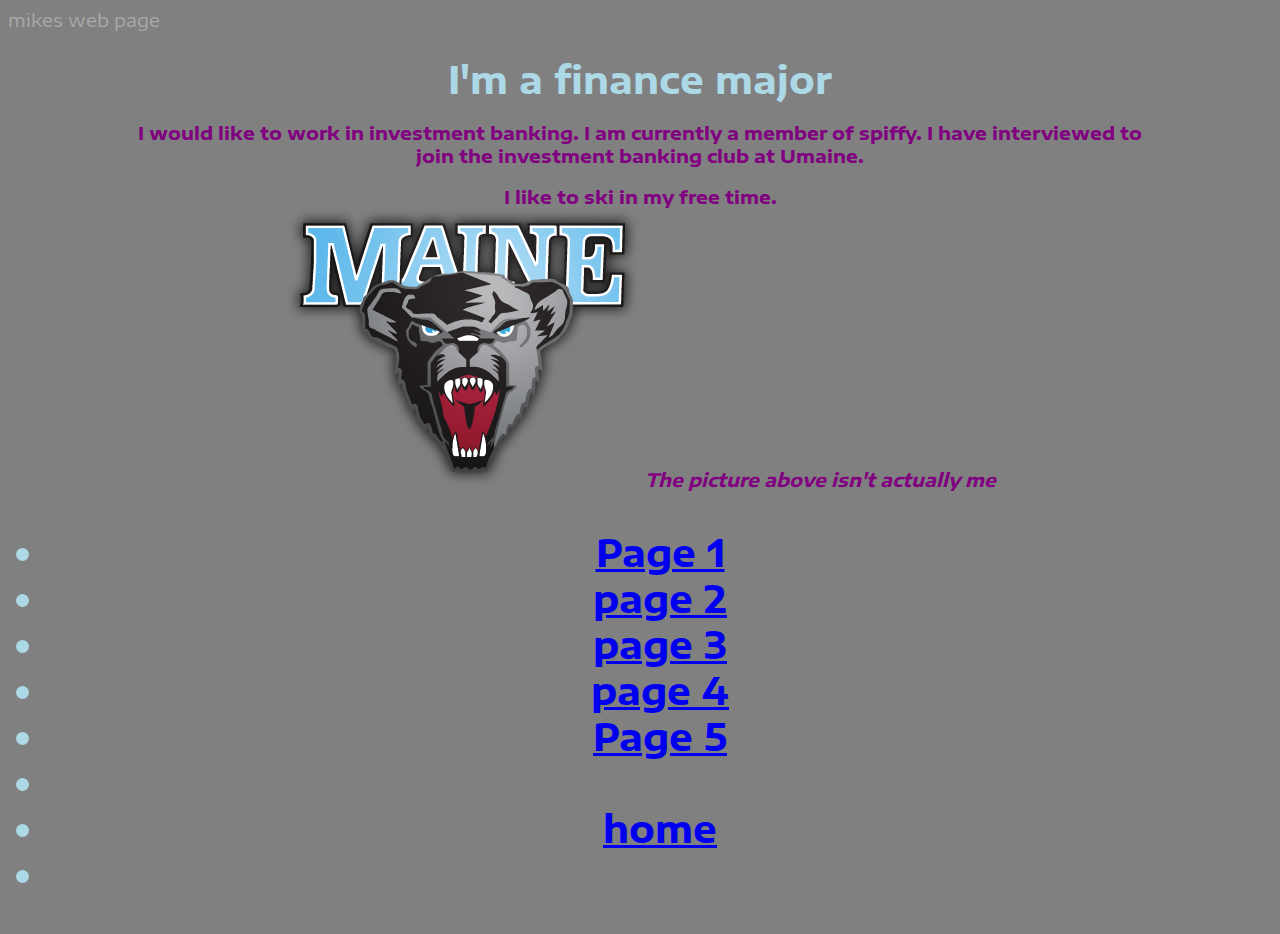
<file: index.html>
<html>
	<head>
		<title>hello world</title>
		
		<link href="https://fonts.googleapis.com/css?family=Encode+Sans+Expanded" rel="stylesheet">
		  <link href="stylesheet.css" rel="stylesheet">

	</head>
	<body>


mikes web page 
<h1>I'm a finance major<h/1>
<p> I would like to work in investment banking.
	I am currently a member of spiffy. I have interviewed to 
	join the investment banking club at Umaine. </p> 
	
<p>I like to ski in my free time.</p1><br>

<img src="umainepicture.png"> 


<i> The picture above isn't actually me </i>


<ul>
	<LI> <A HREF="page1cv.html"> Page 1 </A> </LI>
	<LI> <A HREF="page2cv.html"> page 2 </A> </LI>
	<LI> <A HREF="Page3cv.html"> page 3 </A> </LI>
	<LI> <A HREF="page4cv.html"> page 4 </A> </LI>
	<LI> <A HREF="page5cv.html"> Page 5 </A> <LI>
	<LI> <A HREF="index.html"> home </A> <LI>


	</body>
</html>
</file>
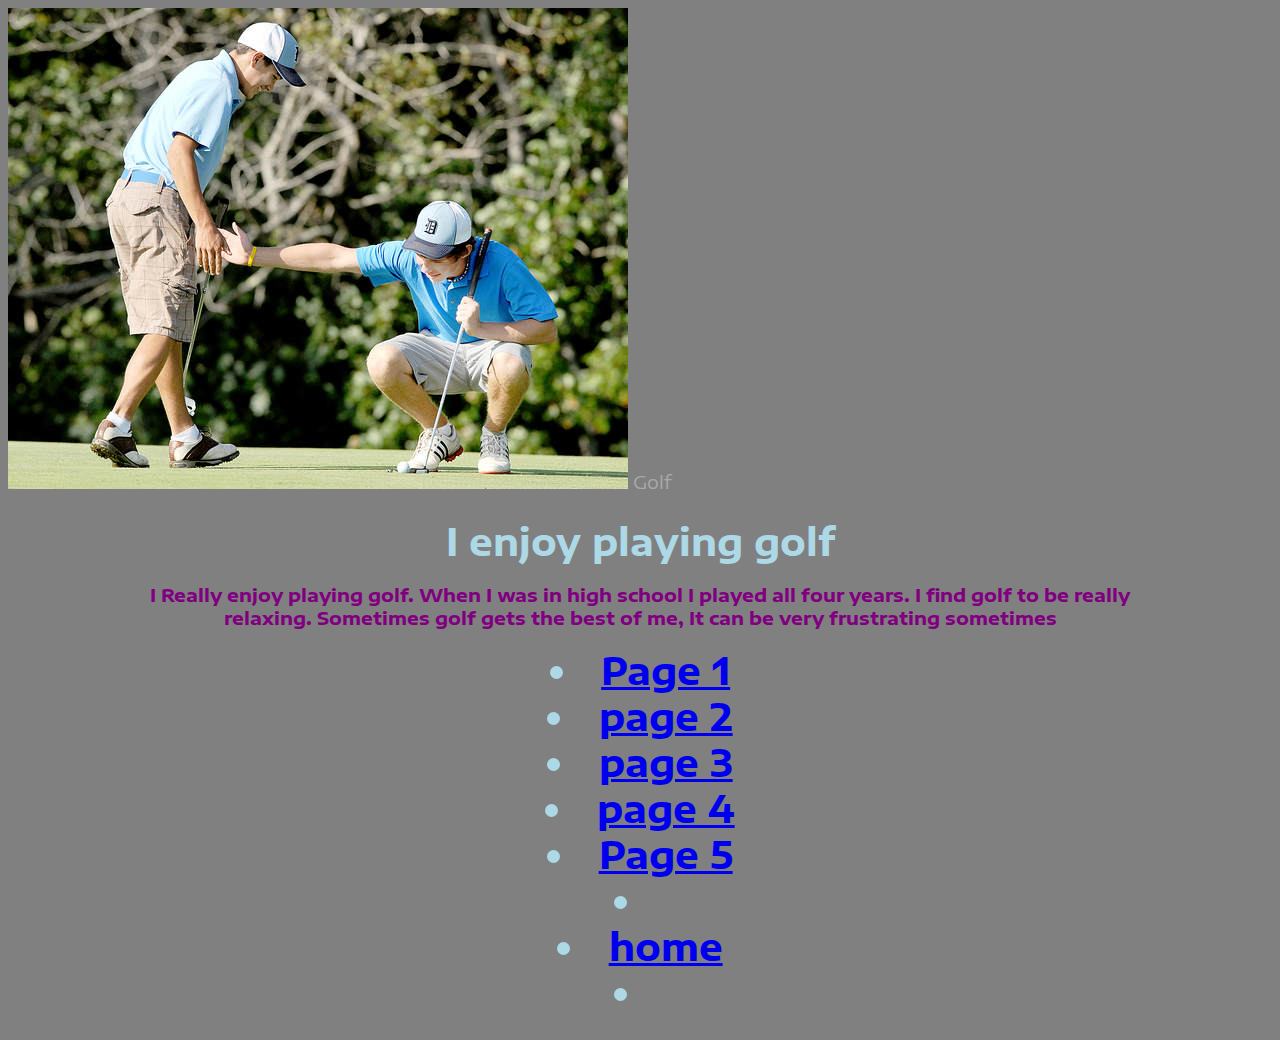
<file: page1cv.html>
<cv.html>
	<head>
		<title> Mikes website </title>
		<link href="https://fonts.googleapis.com/css?family=Encode+Sans+Expanded" rel="stylesheet">
		  <link href="stylesheet.css" rel="stylesheet">
		
		<body>

<img src="mike playing golf.png"> 

Golf 
<h1>I enjoy playing golf<h/1>
<p>I Really enjoy playing golf. When I was in high school I played 
all four years. I find golf to be really relaxing. Sometimes 
golf gets the best of me, It can be very frustrating sometimes</p>

  
	<LI> <A HREF="page1cv.html"> Page 1 </A> </LI>
	<LI> <A HREF="page2cv.html"> page 2 </A> </LI>
	<LI> <A HREF="Page3cv.html"> page 3 </A> </LI>
	<LI> <A HREF="page4cv.html"> page 4 </A> </LI>
	<LI> <A HREF="page5cv.html"> Page 5 </A> <LI>
	<LI> <A HREF="index.html"> home </A> <LI>

	</body>
</file>
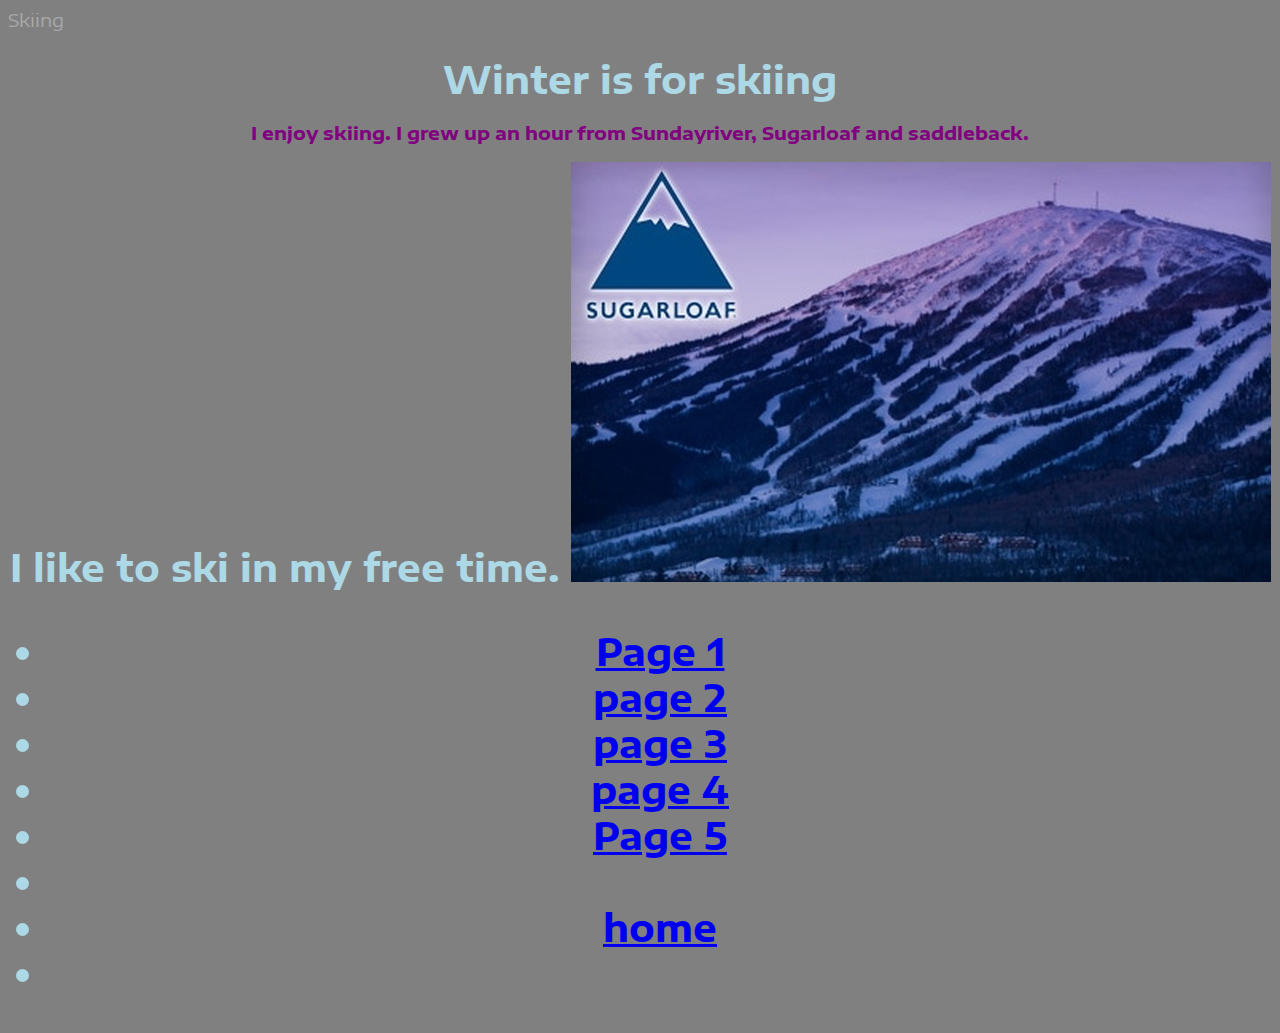
<file: page2cv.html>
<cv.html>
	<head>
		<title>hello world</title>
		
		<link href="https://fonts.googleapis.com/css?family=Encode+Sans+Expanded" rel="stylesheet">
		  <link href="stylesheet.css" rel="stylesheet">

	</head>
	<body>


Skiing
<h1>Winter is for skiing<h/1>
<p> I enjoy skiing. I grew up an hour from Sundayriver,
Sugarloaf and saddleback.  </p> 
	
<p1>I like to ski in my free time.</p1>

<img src="sugarloaf.png">





<ul>
	<LI> <A HREF="page1cv.html"> Page 1 </A> </LI>
	<LI> <A HREF="page2cv.html"> page 2 </A> </LI>
	<LI> <A HREF="Page3cv.html"> page 3 </A> </LI>
	<LI> <A HREF="page4cv.html"> page 4 </A> </LI>
	<LI> <A HREF="page5cv.html"> Page 5 </A> <LI>
	<LI> <A HREF="index.html"> home </A> <LI>


	</body>
</html>
</file>
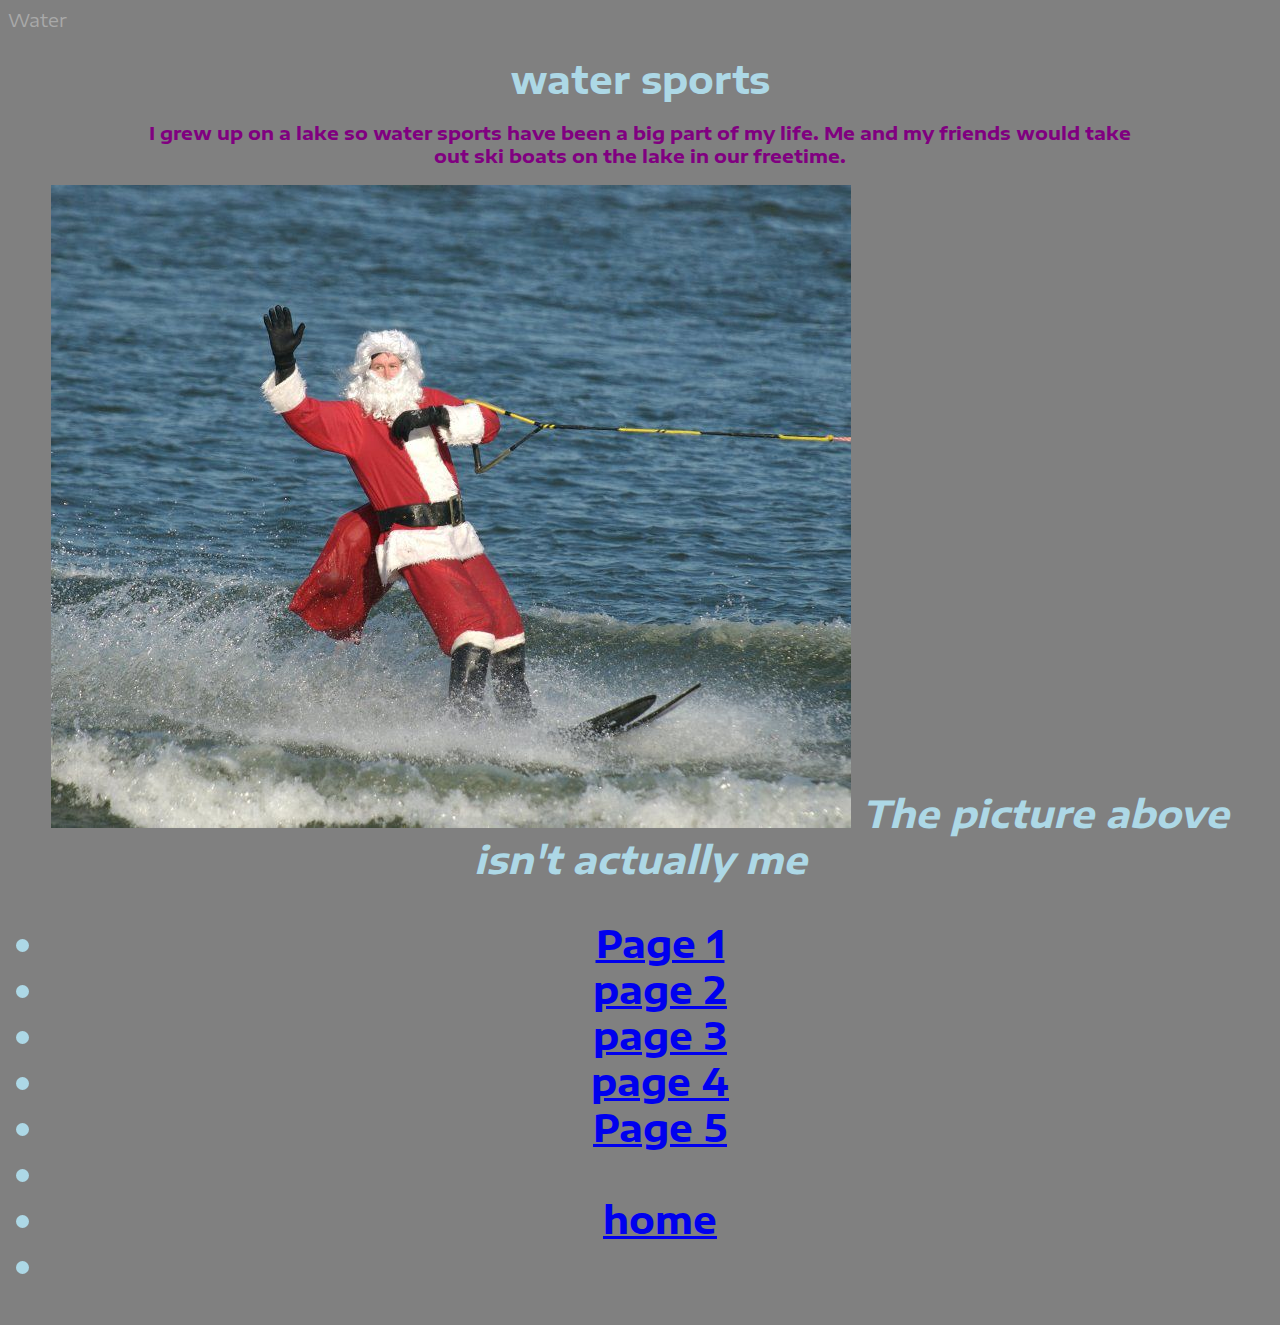
<file: Page3cv.html>
<cv.html>
	<head>
		<title>hello world</title>
		
		<link href="https://fonts.googleapis.com/css?family=Encode+Sans+Expanded" rel="stylesheet">
		  <link href="stylesheet.css" rel="stylesheet">

	</head>
	<body>


Water
<h1>water sports<h/1>
<p> I grew up on a lake so water sports have been 
a big part of my life. Me and my  friends would take 
out ski boats on the lake in our freetime. </p> 
	


<img src="waterskiing.png">


<i> The picture above isn't actually me </i>


<ul>
<LI> <A HREF="page1cv.html"> Page 1 </A> </LI>
	<LI> <A HREF="page2cv.html"> page 2 </A> </LI>
	<LI> <A HREF="Page3cv.html"> page 3 </A> </LI>
	<LI> <A HREF="page4cv.html"> page 4 </A> </LI>
	<LI> <A HREF="page5cv.html"> Page 5 </A> <LI>
	<LI> <A HREF="index.html"> home </A> <LI>


	</body>
</html>
</file>
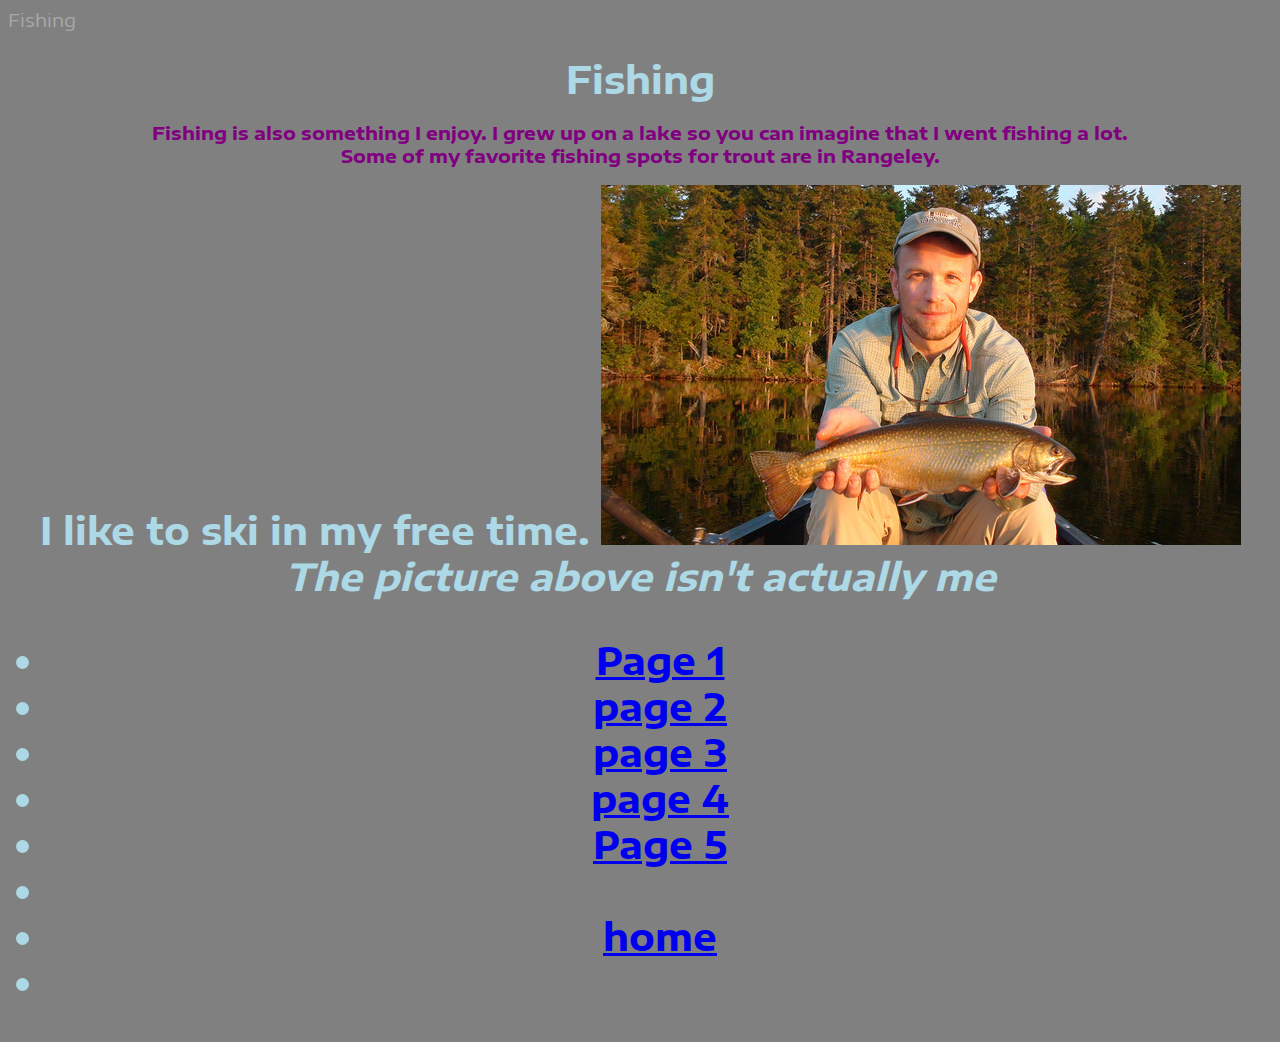
<file: page4cv.html>
<cv.html>
	<head>
		<title>hello world</title>
		
		<link href="https://fonts.googleapis.com/css?family=Encode+Sans+Expanded" rel="stylesheet">
		  <link href="stylesheet.css" rel="stylesheet">

	</head>
	<body>


Fishing
<h1>Fishing<h/1>
<p> Fishing is also something I enjoy. I grew up 
on a lake so you can imagine that I went fishing a lot.
Some of my favorite fishing spots for trout are in Rangeley. </p> 
	
<p1>I like to ski in my free time.</p1>

<img src="fishing.png">


<i> The picture above isn't actually me </i>


<ul>
	<LI> <A HREF="page1cv.html"> Page 1 </A> </LI>
	<LI> <A HREF="page2cv.html"> page 2 </A> </LI>
	<LI> <A HREF="Page3cv.html"> page 3 </A> </LI>
	<LI> <A HREF="page4cv.html"> page 4 </A> </LI>
	<LI> <A HREF="page5cv.html"> Page 5 </A> <LI>
	<LI> <A HREF="index.html"> home </A> <LI>


	</body>
</html>
</file>
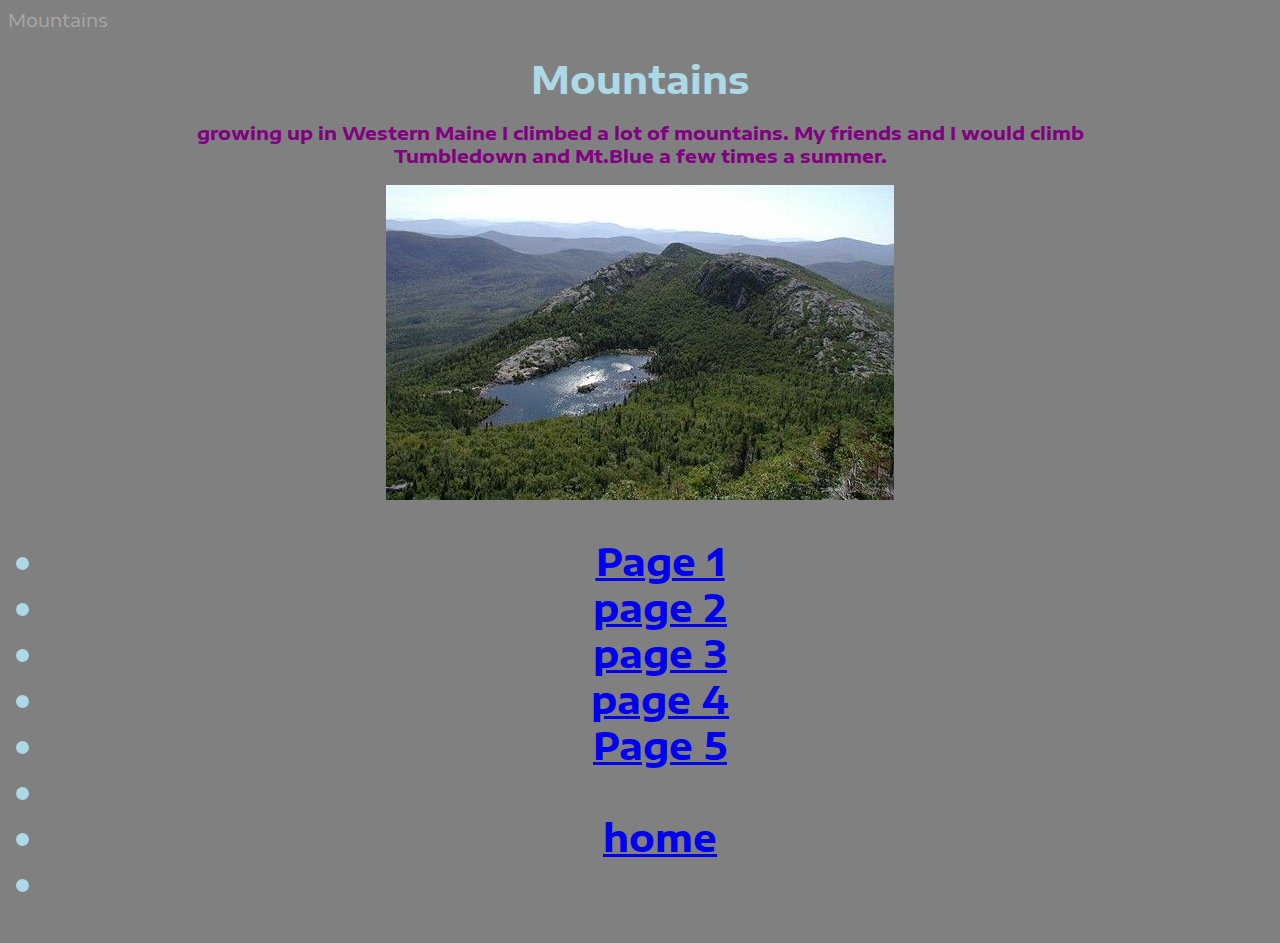
<file: page5cv.html>
<cv.html>
	<head>
		<title>hello world</title>
		
		<link href="https://fonts.googleapis.com/css?family=Encode+Sans+Expanded" rel="stylesheet">
		  <link href="stylesheet.css" rel="stylesheet">

	</head>
	<body>


Mountains 
<h1>Mountains<h/1>
<p>growing up in Western Maine I climbed 
a lot of mountains. My friends and I would climb 
Tumbledown and Mt.Blue a few times a summer. </p> 
	


<img src="mountains.png">





<ul>
		<LI> <A HREF="page1cv.html"> Page 1 </A> </LI>
	<LI> <A HREF="page2cv.html"> page 2 </A> </LI>
	<LI> <A HREF="Page3cv.html"> page 3 </A> </LI>
	<LI> <A HREF="page4cv.html"> page 4 </A> </LI>
	<LI> <A HREF="page5cv.html"> Page 5 </A> <LI>
	<LI> <A HREF="index.html"> home </A> <LI>


	</body>
</html>
</file>
<file: stylesheet.css>
body{font-family: 'Encode Sans Expanded', sans-serif;
}


div { text-align:center;}

body { background: gray;
       color: darkgray;
       font-size: 14pt; }
img { float; center; }
	

H1 { color: lightblue;
	Text-align: center; }
I { Text-align: ; }

P	{ color: purple;
margin-right: 125px;
margin-left: 125px;
font-size: 50%; }

P1 { Text-align: center; }
</file>
